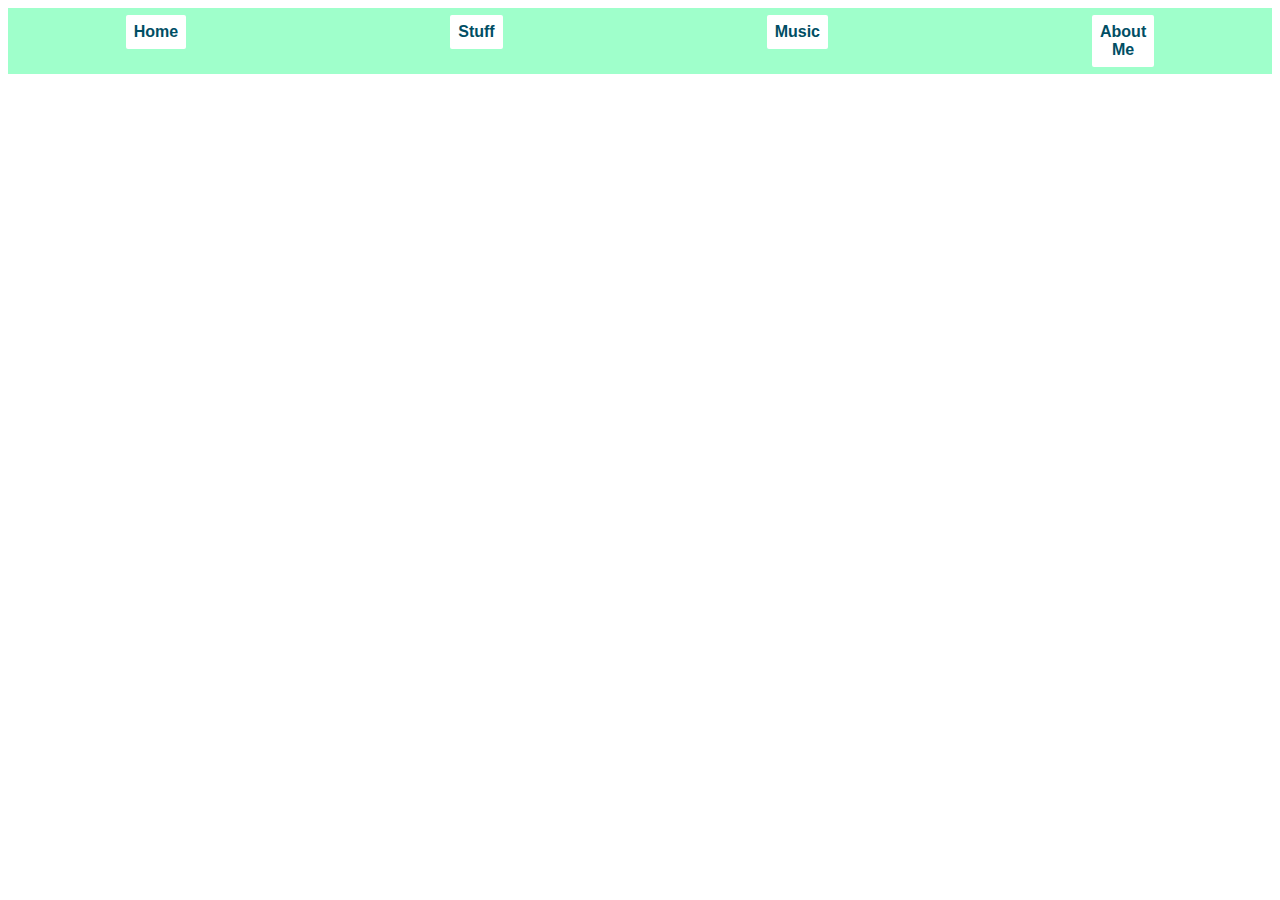
<file: index.html>
<!DOCTYPE html>
<html lang="en">
<head>
   <meta charset="UTF-8">
    <title>My Web Project</title>
    <link rel="stylesheet" href="style.css">
</head>
<body class="main-body">
      <div class="navbar">
        <ul>
            <li><a href="index.html">Home</a></li>
            <li><a href="stuff.html">Stuff</a></li>
            <li><a href="music.html">Music</a></li>
            <li><a href="aboutme.html">About Me</a></li>
        </ul>
    </div>
  
    <div class="header">
        <h1>Hello, I'm Lilly</h1>
  </div>
  
  <div class="main-content">
      <p>They say your room provides a glimpse into your mind...</p>
  <p>Let's see what is in mine!</p>
    </div>
  
    <div class="footer">
        &copy; 2023 Lillian's Room
    </div>
</body>
  

</html>
</file>
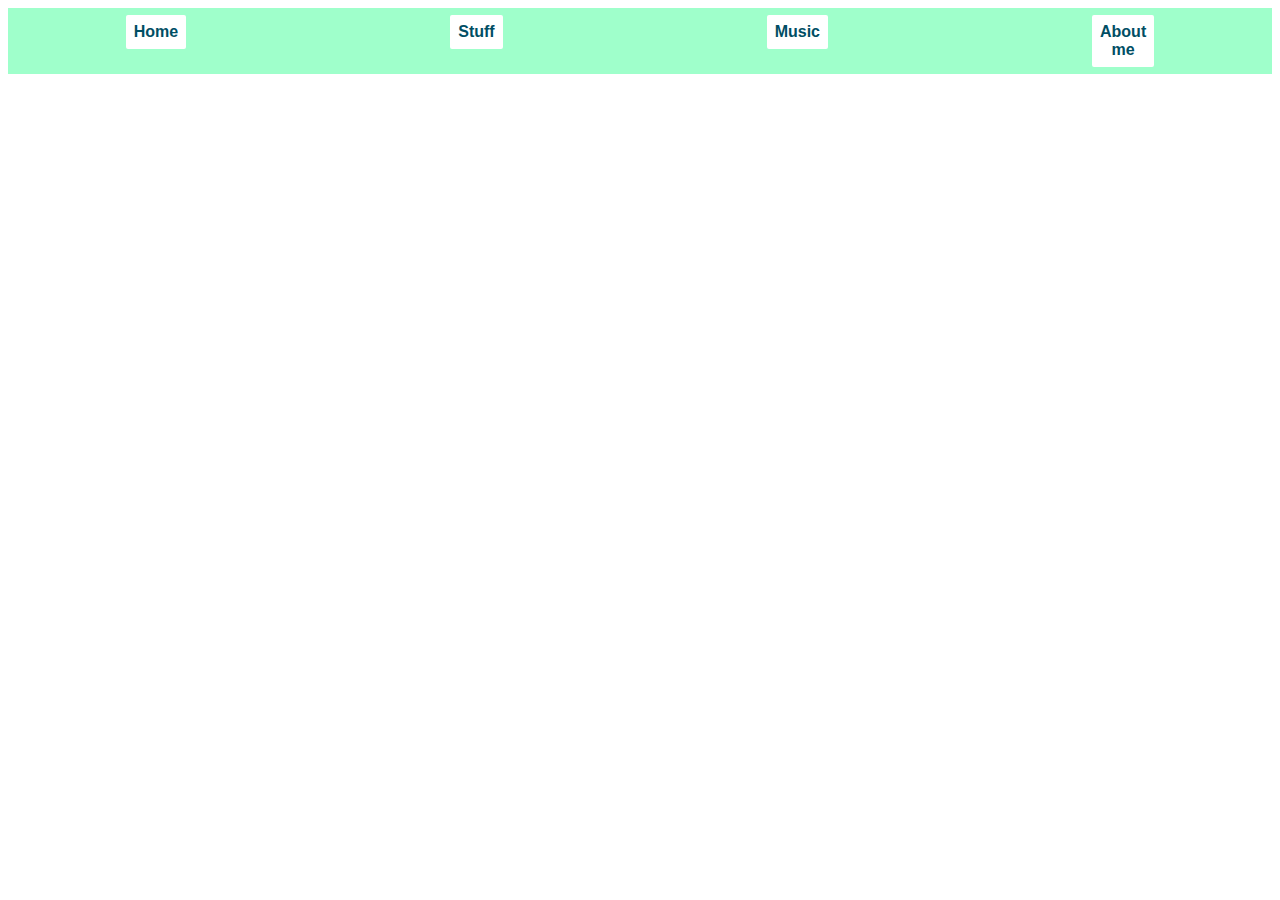
<file: aboutme.html>
<!DOCTYPE html>
<html lang="en">
<head>
   <meta charset="UTF-8">
    <title>My Web Project</title>
    <link rel="stylesheet" href="style.css">
</head>
<body class="third-body">
      <div class="navbar">
        <ul>
            <li><a href="index.html">Home</a></li>
            <li><a href="stuff.html">Stuff</a></li>
            <li><a href="music.html">Music</a></li>
            <li><a href="aboutme.html">About me</a></li>
        </ul>
    </div>
  
  <div class="name">
    <h1>
      Hi, I'm Lillian
    </h1>
  </div>
  
  <div class="bio">
    <p>
      But you can call me Lilly! I'm 23 years old and a graduate student at Pratt Institute. I currently work as a marketing intern in a speech therapy office, mostly making stickers and assisting them with their website redesign. In the future I hope to transiton to working in video game development. 
     </p> 
  </div>
  
  <div class="bio-2">
    <p>
         I have a few hobbies, but I've been really into watching movies lately. I've made the conscious decision to put my phone down when watching recently, and have found that I get much more from the experience. I also love reading! My favorite books are Sharp Objects by Gillian Flynn and Catcher in the Rye by J.D. Salinger. 
    </p>
  </div>
  
  <div class="room-why">
    <p>
      Since Covid, I've put a lot of effort into making my room a representation of myself and what I enjoy. This is reflected through my decor and other trinkets like the ones I've included on this website. I've aimed to make my room a place I enjoy spending time in!
    </p>
  </div>
  
  <div class="footer-aboutme">
        &copy; 2023 Lillian's Room
    </div>
  
  
  </body>
</html>
</file>
<file: style.css>
.title{
  font-size: 20px;
  font-family: sans-serif;
  font-weight: bold;
  color: white;
}
.header {
  text-align: left;
  font-family: sans-serif;
  font-size: 40px;
  font-weight: bold;
  color: white;
  padding-top: 50px;
}

/*comment: I added this image to make the homepage feel welcoming, and to provide an image of myself to the user*/
.main-body {
  background-image: url("https://cdn.glitch.global/905fbf84-e612-4eb4-87c8-942692aad1c9/Hello!%20(13).png?v=1699323322140");
  background-repeat: no-repeat;
  background-size: cover;
}

.main-content {
  text-align: left;
  font-family: sans-serif;
  font-size: 27px;
  font-weight: bold;
  color: white;
}

.navbar ul{
    list-style-type: none;
    margin: 0;
    padding: 5px;
    background-color: #9fffcb; 
    overflow: hidden;
    display: flex;
    justify-content: center;
}

.navbar li {
    float: left;
    text-align: center;
    margin-right: 130px;
    margin-left: 130px;
}

.navbar li a {
    display: block;
    font-family: sans-serif;
    font-weight: bold;
    color: #004e64; 
    text-align: center;
    padding: 8px 8px;
    text-decoration: none;
    border-radius: 4px;
    border: 2px solid #9fffcb;
    background-color: white;
}

.footer {
  color: white;
  padding-top: 280px;
  font-family: sans-serif;
}

.second-body {
background-color: #004e64;
}

.heading-stuff{
  position: absolute;
  text-align: left;
  font-family: sans-serif;
  font-size: 20px;
  font-weight: bold;
  color: white;
  padding-top: 7px;
  padding-left: 10px;
}

.totoro {
  position: relative;
  }

.totoro img{
  position: absolute;
  top: 120px;
  left: 50px;
}

.totoro-header {
  position: relative;
}
  
 .totoro-header h1{
  position: absolute;
  top: 90px;
  right: 138px;
  width: 600px;
  color: white;
  font-family: sans-serif;
  font-weight: bold;
  font-size: 40px;
  }
  
.totoro-caption {
  position: relative;
}

.totoro-caption p{
  position: absolute;
  top: 200px;
  right: 148px;
  left: 650px;
  width: 400px;
  color: white;
  font-family: sans-serif;
  line-height: 2.5;
  font-size: 20px;
}

.perfume{
position: relative;
}

.perfume img{
  position: absolute;
  top: 610px;
  left: 50px;
}

.perfume-caption{
position: relative;  
}

.perfume-head h2{
  position: absolute;
  top: 600px;
  right: 345px;
  width: 400px;
  color: white;
  font-family: sans-serif;
  line-height: 2.5;
  font-size: 40px;
  font-weight: bold; 
}

.perfume-caption p{
  position: absolute;
  top: 730px;
  right: 335px;
  width: 400px;
  color: white;
  font-family: sans-serif;
  line-height: 2.5;
  font-size: 20px;
}

.skyrim{
 position: relative;
}

.skyrim img{
position: absolute;
top: 1110px;
left: 50px;
}

.skyrim-head h3 {
  position: absolute;
  top: 1085px;
  right: 148px;
  left: 650px;
  width: 400px;
  color: white;
  font-family: sans-serif;
  line-height: 2.5;
  font-size: 40px;
  font-weight: bold;
}
.skyrim-cap {
  position: absolute;
  top: 1240px;
  right: 148px;
  left: 650px;
  width: 400px;
  color: white;
  font-family: sans-serif;
  line-height: 2.5;
  font-size: 20px;
}

.keys{
  position:relative;
}

.keys img{
position: absolute;
top: 1635px;
left: 50px;
}

.key-header h4{
  position: absolute;
  top: 1580px;
  left: 650px;
  width: 400px;
  color: white;
  font-family: sans-serif;
  line-height: 2.5;
  font-size: 40px;
  font-weight: bold
}

.keys-cap{
  position: absolute;
  top: 1725px;
  left: 650px;
  width: 450px;
  color: white;
  font-family: sans-serif;
  line-height: 2.5;
  font-size: 20px;
}

.collar{
  position: relative;
}

.collar img{
  position: absolute;
  top: 2150px;
  left: 50px;
}

.collar-head h5{
  position: absolute;
  top: 2100px;
  left: 650px;
  width: 400px;
  color: white;
  font-family: sans-serif;
  line-height: 2.5;
  font-size: 40px;
  font-weight: bold
}

.collar-cap{
  position: absolute;
  top: 2250px;
  left: 650px;
  width: 450px;
  color: white;
  font-family: sans-serif;
  line-height: 2.5;
  font-size: 20px;
}

.third-body {
  background-image: url("https://cdn.glitch.global/905fbf84-e612-4eb4-87c8-942692aad1c9/Hello!%20(9).png?v=1699322361639");
  background-repeat: no-repeat;
  background-size: cover;
}

.name{
  text-align: left;
  font-family: sans-serif;
  font-size: 40px;
  font-weight: bold;
  color: white;
  padding-top: 10px;
}

.bio{
  text-align: left;
  font-family: sans-serif;
  font-size: 20px;
  color: white; 
  width: 650px;
}

.bio-2{
  text-align: left;
  font-family: sans-serif;
  font-size: 20px;
  color: white; 
  width: 650px;
}

.room-why{
  text-align: left;
  font-family: sans-serif;
  font-size: 20px;
  color: white; 
  width: 650px;
  
}
.heading-music{
  position: absolute;
  text-align: left;
  font-family: sans-serif;
  font-size: 20px;
  font-weight: bold;
  color: white;
  padding-top: 5px;
  padding-left: 10px;
}

.body-5{
background-color: #004e64;
}

.mitski{
  position: relative;
}

.mitski img{
 position: absolute;
 top: 120px;
 left: 100px;
}

.mitski-header{
  position: absolute;
  top: 140px;
  left: 600px;
  width: 700px;
  color: white;
  font-family: sans-serif;
  line-height: 2.5;
  font-size: 10px;
  font-weight: bold 
}

.mitski-caption{ 
  position: absolute;
  top: 170px;
  left: 600px;
  width: 600px;
  color: white;
  font-family: sans-serif;
  line-height: 2.5;
  font-size: 20px;
}
.mitski-list{
  position: absolute;
  top: 220px;
  left: 600px;
  width: 700px;
  color: white;
  font-family: sans-serif;
  line-height: 2.5;
  font-size: 20px;
}

.deftones{
  position: relative;
}

.deftones img{
 position: absolute;
 top: 540px;
 left: 100px;
}

.deftones-header{
  position: absolute;
  top: 560px;
  left: 600px;
  width: 600px;
  color: white;
  font-family: sans-serif;
  line-height: 2.5;
  font-size: 10px;
  font-weight: bold 
}

.deftones-caption{ 
  position: absolute;
  top: 590px;
  left: 600px;
  width: 600px;
  color: white;
  font-family: sans-serif;
  line-height: 2.5;
  font-size: 20px;
}
.deftones-list{
  position: absolute;
  top: 640px;
  left: 600px;
  width: 600px;
  color: white;
  font-family: sans-serif;
  line-height: 2.5;
  font-size: 20px;
}

.the-1975 {
  position: relative;
}

.the-1975 img{
 position: absolute;
 top: 950px;
 left: 100px;
}

.the-1975-header{
  position: absolute;
  top: 970px;
  left: 600px;
  width: 650px;
  color: white;
  font-family: sans-serif;
  line-height: 2.5;
  font-size: 10px;
  font-weight: bold 
}

.the-1975-caption{ 
  position: absolute;
  top: 1000px;
  left: 600px;
  width: 600px;
  color: white;
  font-family: sans-serif;
  line-height: 2.5;
  font-size: 20px;
}
.the-1975-list{
  position: absolute;
  top: 1050px;
  left: 600px;
  width: 600px;
  color: white;
  font-family: sans-serif;
  line-height: 2.5;
  font-size: 20px;
}

.footer-music {
  color: white;
  padding-top: 1350px;
  font-family: sans-serif;
}

.footer-stuff{
  color: white;
  padding-top: 2700px;
  font-family: sans-serif;
}

.footer-aboutme{
  color: white;
  padding-top: 70px;
  font-family: sans-serif;
}
</file>
